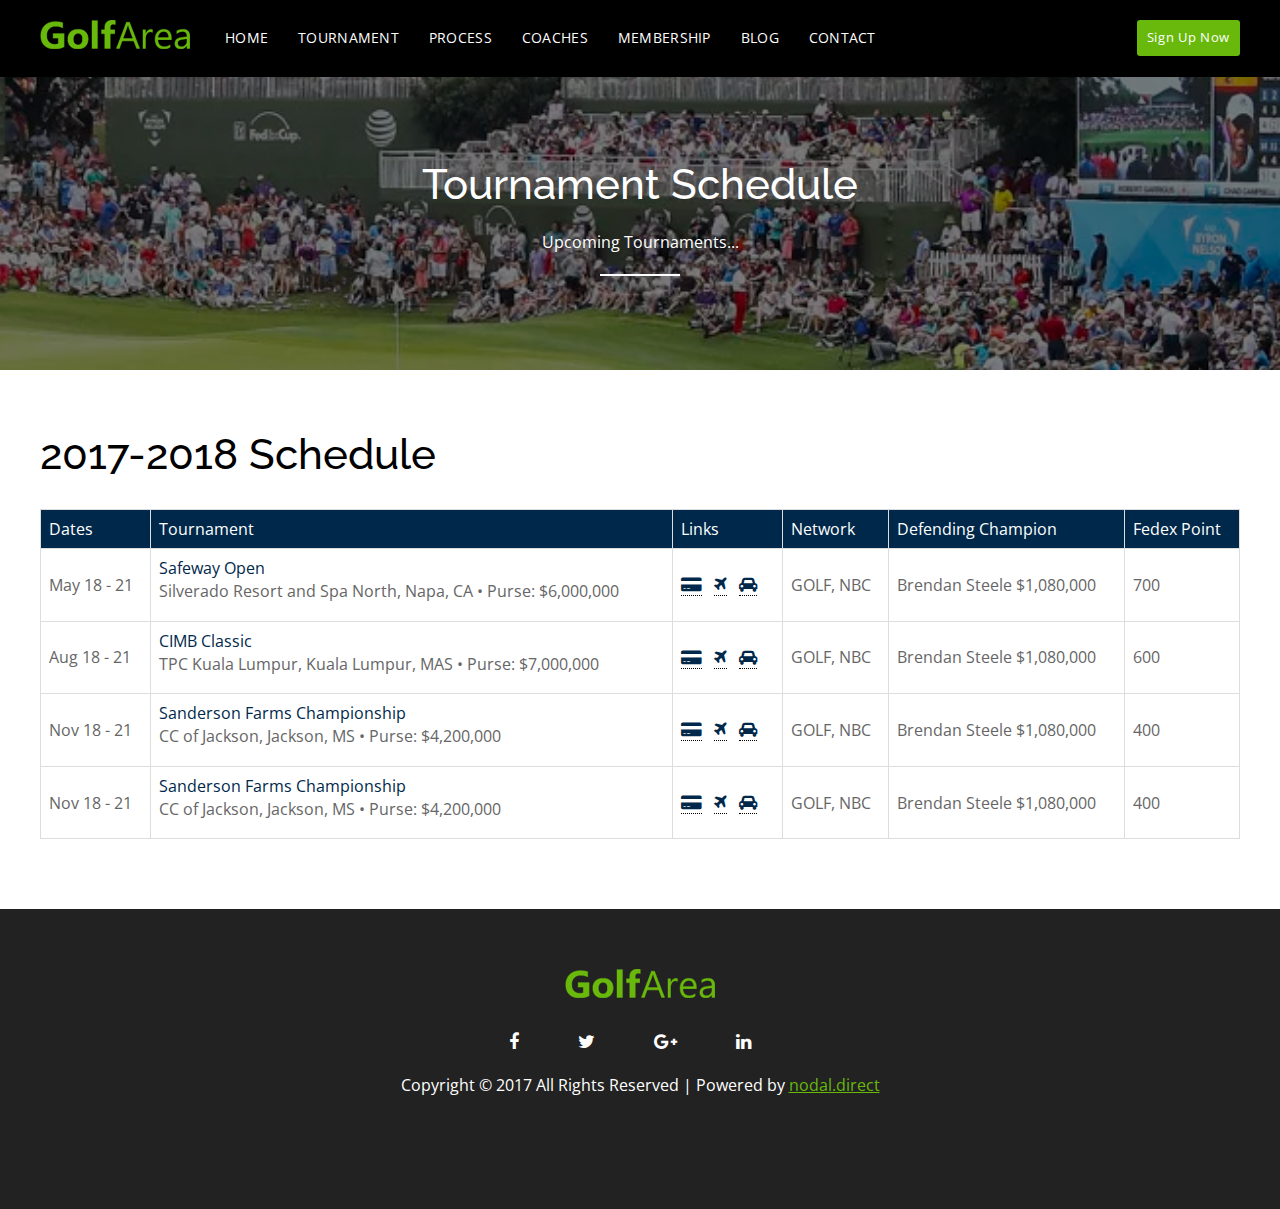
<file: tournament.html>
<!DOCTYPE html>
<html lang="en">
<head>
    <meta charset="utf-8">
    <meta http-equiv="X-UA-Compatible" content="IE=edge">
    <meta name="viewport" content="width=device-width,initial-scale=1.0">
	<title>Golf Academy</title>
	<link rel="stylesheet" type="text/css" href="js/slick/slick.css"/>
	<link rel="stylesheet" type="text/css" href="css/style.css">
	<link rel="stylesheet" href="https://cdnjs.cloudflare.com/ajax/libs/font-awesome/4.7.0/css/font-awesome.min.css">
	<link href="https://fonts.googleapis.com/css?family=Open+Sans|Raleway" rel="stylesheet">
</head>
<body>
    <header id="header">
        <div class="headerContainer clear">
	        <div class="navbarHeader">
	    		<img src="img/logo.png">
	    	</div>
	    	<nav class="nav">
	    		<ul>
	    		    <li>
	    		        <a href="index.html">Home</a>
	    		    </li>
	    			<li>
	    				<a href="tournament.html">Tournament</a>
	    			</li>
	    			<li>
	    			    <a href="#">Process</a>
	    			</li>
	    			<li>
	    			    <a href="#">Coaches</a>
	    			</li>
	    			<li>
	    			    <a href="#">Membership</a>
	    			</li>
	    			<li>
	    				<a href="#">Blog</a>
	    				<ul>
	    					<li><a href="#">Post List</a></li>
	                        <li><a href="#">Post Details</a></li>
	    				</ul>
	    			</li>
	    			<li>
	    			    <a href="#">Contact</a>
	    			</li>
	    		</ul>
	    	</nav>

	    	<nav class="nav-right">
	    		<ul>
	    			<li>
	    			    <a href="#" class="signUp">Sign Up Now</a>
	    			</li>
	    		</ul>
	    	</nav>
    	</div>
    </header>

    <div class="heroImg">
        <div class="heroImgOverlay">
            <h1>Tournament Schedule</h1>
            <p>Upcoming Tournaments...</p>
            <hr>
        </div>
    </div>

    <div class="schedule">
        <div class="scheduleWrapper">
            <h2>2017-2018 Schedule</h2>

            <div class="scheduleTable">
                <table>
                    <tr>
                        <th>Dates</th>
                        <th>Tournament</th>
                        <th>Links</th>
                        <th>Network</th>
                        <th>Defending Champion</th>
                        <th>Fedex Point</th>
                    </tr>
                    <tr>
                        <td>May 18 - 21</td>
                        <td>
                            <a href="#">Safeway Open </a>
                            <p>Silverado Resort and Spa North,  Napa,  CA  • Purse: $6,000,000</p>
                        </td>
                        <td>
                            <ul>
                                <li class="tooltip"><a href="#"><i class="fa fa-credit-card-alt" aria-hidden="true"></i></a><span class="tooltiptext">Book Tickets</span></li>
                                <li class="tooltip"><a href="#"><i class="fa fa-plane" aria-hidden="true"></i></a><span class="tooltiptext">Book Flight</span>
                                </li>
                                <li class="tooltip"><a href="#"><i class="fa fa-car" aria-hidden="true"></i></a><span class="tooltiptext">Rent car</span>
                                </li>
                            </ul>
                        </td>
                        <td>GOLF, NBC</td>
                        <td>Brendan Steele $1,080,000</td>
                        <td>700</td>
                    </tr>

                    <tr>
                        <td>Aug 18 - 21</td>
                        <td>
                            <a href="#">CIMB Classic </a>
                            <p>TPC Kuala Lumpur,  Kuala Lumpur,  MAS  • Purse: $7,000,000</p>
                        </td>
                        <td>
                            <ul>
                                <li class="tooltip"><a href="#"><i class="fa fa-credit-card-alt" aria-hidden="true"></i></a><span class="tooltiptext">Book Tickets</span></li>
                                <li class="tooltip"><a href="#"><i class="fa fa-plane" aria-hidden="true"></i></a><span class="tooltiptext">Book Flight</span>
                                </li>
                                <li class="tooltip"><a href="#"><i class="fa fa-car" aria-hidden="true"></i></a><span class="tooltiptext">Rent car</span>
                                </li>
                            </ul>
                        </td>
                        <td>GOLF, NBC</td>
                        <td>Brendan Steele $1,080,000</td>
                        <td>600</td>
                    </tr>

                    <tr>
                        <td>Nov 18 - 21</td>
                        <td>
                            <a href="#">Sanderson Farms Championship  </a>
                            <p>CC of Jackson,  Jackson,  MS  • Purse: $4,200,000</p>
                        </td>
                        <td>
                            <ul>
                                <li class="tooltip"><a href="#"><i class="fa fa-credit-card-alt" aria-hidden="true"></i></a><span class="tooltiptext">Book Tickets</span></li>
                                <li class="tooltip"><a href="#"><i class="fa fa-plane" aria-hidden="true"></i></a><span class="tooltiptext">Book Flight</span>
                                </li>
                                <li class="tooltip"><a href="#"><i class="fa fa-car" aria-hidden="true"></i></a><span class="tooltiptext">Rent car</span>
                                </li>
                            </ul>
                        </td>
                        <td>GOLF, NBC</td>
                        <td>Brendan Steele $1,080,000</td>
                        <td>400</td>
                    </tr>

                    <tr>
                        <td>Nov 18 - 21</td>
                        <td>
                            <a href="#">Sanderson Farms Championship  </a>
                            <p>CC of Jackson,  Jackson,  MS  • Purse: $4,200,000</p>
                        </td>
                        <td>
                            <ul>
                                <li class="tooltip"><a href="#"><i class="fa fa-credit-card-alt" aria-hidden="true"></i></a><span class="tooltiptext">Book Tickets</span></li>
                                <li class="tooltip"><a href="#"><i class="fa fa-plane" aria-hidden="true"></i></a><span class="tooltiptext">Book Flight</span>
                                </li>
                                <li class="tooltip"><a href="#"><i class="fa fa-car" aria-hidden="true"></i></a><span class="tooltiptext">Rent car</span>
                                </li>
                            </ul>
                        </td>
                        <td>GOLF, NBC</td>
                        <td>Brendan Steele $1,080,000</td>
                        <td>400</td>
                    </tr>
                </table>
            </div>
        </div>
    </div>

    <footer>
    	<div class="footerWrapper">
    		<img src="img/logo.png">
    		<ul>
	        	<li><a href=""><i class="fa fa-facebook" aria-hidden="true"></i></a></li>
	        	<li><a href=""><i class="fa fa-twitter" aria-hidden="true"></i></a></li>
	        	<li><a href=""><i class="fa fa-google-plus" aria-hidden="true"></i></a></li>
	        	<li><a href=""><i class="fa fa-linkedin" aria-hidden="true"></i></a></li>
            </ul>
            <p>Copyright &copy; 2017 All Rights Reserved | Powered by <a href="#"> nodal.direct</a></p>
    	</div>
    </footer>
</body>
</html>
</file>
<file: css/style.css>
html,
body{
    margin: 0;
    padding: 0;
    font-size: 16px;
    font-family: 'Open Sans', sans-serif;
}

body {
    font-size: 62.5%;
    background: #fff;
    color: #4e4e4e;
}

*{
    -webkit-font-smoothing: antialiased;
}

*{
    -moz-outline:0 none;
    outline:0 none;
}

*{
    box-sizing: border-box;
}

h1, h2, h3, h4, h5, h6{
    display: block;
    padding: 0;
    margin: 0;
    font-family: 'Raleway', sans-serif;
    color: #000;
}

p {
    padding: 0;
    margin: 0;
    line-height: 1.6;
    font-family: 'Open Sans', sans-serif;
    font-size: 1.6em;
    color: #4e4e4e;
}

h1 {
    font-size: 4.2em;
    font-weight: 500;
}

h2 {
   font-size: 4.2em;
   color: #000;
   font-weight: 500;
}

h3 {
    line-height: 20px;
    margin-bottom: 10px;
    font-size: 2.6em;
    font-weight: normal;
}

/*---------Basic CSS for Navbar----------*/
#header{
    width: 100%;
    background: #000;
    padding: 2em 0em;
    z-index: 100;
    position: fixed;
    top: 0;
    left: 0
}

.headerContainer{
    max-width: 120em;
    margin: 0 auto;
}

.navbarHeader {
    float: left;
}

.navbarHeader img {
    width: 100%;
    height: 100%;
}

.nav{
    float: left;
    margin-left: 2em;
}

.nav-right {
    float: right;
}

.clear:after{
    content: "";
    display: table;
    clear: both;
}

.nav ul, .nav-right ul{
    zoom: 1;
    list-style: none;
    margin: 0;
    padding: 0;
    background: #333;
}

.nav ul:before,.nav ul:after {
    content:"";
    display:table;
}

.nav-right ul:before, .nav-right ul: after {
    content:"";
    display:table;
}

.nav ul:after, .nav-right ul: after{
    clear:both;
}

.nav ul > li, .nav-right ul > li{
    float:left;
    position:relative;
}

.nav a {
    display:block;
    padding:10px 15px;
    line-height:1.2em;
    color: #fff;
    text-decoration: none;
    font-size: 1.2em;
    font-weight: 400;
    letter-spacing: .02em;
    -webkit-font-smoothing: antialiased;
    text-transform: uppercase;
}

.nav-right a {
    display:block;
    padding:10px 10px;
    line-height:1.2em;
    color: #fff;
    text-decoration: none;
    font-size: 1.3em;
    font-family: 'Open Sans', sans-serif;
}
.nav a:hover {
    text-decoration:none;
    background:#595959;
}

.nav-right a:hover{
    text-decoration:none;
    background:#595959;
}

.nav ul li a{
    color: #fff;
    text-decoration: none;
    font-size: 1.4em;
    font-family: 'Open Sans', sans-serif;
}



.nav li ul li{
    width:200px;
}

.nav li ul a, .nav-right ul li {
    border:none;
}

.nav li ul a:hover {
    background:rgba(0,0,0,0.2);
}

.nav-right ul li:hover {
    background:rgba(0,0,0,0.2);
}

/*--------------Fold-Out----------*/
.nav li ul {
    position:absolute;
    left:0;
    top:36px;
    z-index:1;
    max-height:0;
    overflow:hidden;
    -webkit-transform:perspective(400) rotate3d(1,0,0,-90deg);
    -webkit-transform-origin:50% 0;
    -webkit-transition:350ms;
    -moz-transition:350ms;
    -o-transition:350ms;
    transition:350ms;
}
.nav ul > li:hover ul {
    max-height:1000px;
    -webkit-transform:perspective(400) rotate3d(0,0,0,0);
}

.signUp {
    font-size: 1.3em;
    background: #68B90B;;
    color: #fff;
    padding: 6px 20px;
    letter-spacing: 0.05em;
    border-radius: 3px;
}

/*---------------Nav bar End---------------*/

#main {
    width: 100%;
    height: 71.8em;
    overflow: hidden;
    position: relative;
}

.mainSlider {
    width: 100%;
    height: 100%;
}

.autoplay div {
    width: 100%;
    height: 100%;
}

.autoplay .slick-prev,
.autoplay .slick-next{
    display: none !important;
}

.autoplay div img {
    width: 100%;
    height: 100%;
}

.overlay {
    position: absolute;
    top: 0;
    left:0;
    width: 100%;
    height: 100%;
    background: rgba(0, 0, 0, 0.6);
}

.welcomeMsg {
    width: 100%;
    text-align: center;
    position: absolute;
    top: 45%;
    left: 0;
}

.welcomeMsg h1 {
    color: #fff;
}

.welcomeMsg p {
    color: #fff;
    margin: 1em auto;
    font-size: 1.8em;
}

.welcomeMsg a {
    -webkit-border-radius: 3px;
    font-size: 13px;
    letter-spacing: 0.05em;
    line-height: 40px;
    padding: 0 30px;
    color: #fff;
    display: inline-block;
    border: 2px solid #68B90B;
    text-decoration: none;
    margin-right: 0.5em;
}

.getStarted {
    background: #68B90B;
}

.container {
    width: 100%;
    height: 100%;
    background-color: #fff;
}

.golfTips {
    width: 100%;
    margin: 0 auto;
    background-color: #f9f9f9;
    padding: 5em 0;
}

.golfTipsContainer {
    width: 120em;
    margin: 0 auto;
}

.golfTipsContainer h2 {
    display: inline-block;
}

.golfTipsContainer a {
    float: right;
    display: inline-block;
    -webkit-border-radius: 3px;
    font-size: 13px;
    letter-spacing: 0.05em;
    line-height: 40px;
    padding: 0 30px;
    color: #fff;
    display: inline-block;
    border: 2px solid #68B90B;
    text-decoration: none;
    background: #68B90B;
}

.golfAuthor {
    max-width: 120em;
    margin: 0 auto;
    height: 66em;
}

.golfAuthorWrapper {
    width: 100%;
    height: 100%;
    display: flex;
    flex-wrap: nowrap;
}

.author {
    width: 50%;
    height: 100%;
    overflow: hidden;
    background-image: url(../img/author.jpg);
    background-size: 50% auto;
    background-repeat: no-repeat;
    background-position: left top;
}

.aboutAuthor {
    width: 50%;
    height: 100%;
    background: #222222;
    padding: 6em 4em;
}

.aboutAuthor h2 {
    padding-bottom: 1em;
    padding-top: 1em;
    color: #fff;
}

.aboutAuthor h2 span {
    color: #68B90B;
    font-size: 1em;
}

.aboutAuthor h3 {
    color: #fff;
    line-height: 1em;
}

.aboutAuthor p {
    color: #fff;
    margin: 1em 0 0;
    font-size: 1.8em;
}

.aboutAuthor span {
    color: #68B90B;
    font-size: 1.8em;
    margin: 0;
    padding: 0;
}

.aboutAuthor img {
    margin-top: 2em;
}

.aboutAuthor ul {
    padding: 2em 0;
    margin: 0;
}

.aboutAuthor ul li {
    list-style: none;
    display: inline-block;
    margin-right: 2em;
}

.aboutAuthor ul li a {
    color: #fff;
    font-size: 1.6em;
    padding: 0.1em 2em;
    font-weight: normal;
    border: solid 1px #68B90B;
}

.startLearning {
    width: 100%;
    background: #fff;
    padding: 3em 0 0em;
    margin: 3em 0em 4em;
}

.startLearning h2 {
    text-align: center;
    font-size: 4.2em;
}

.startLearning hr {
    width: 10em;
    margin: 2em auto;
    border: solid 1px #68B90B;   
}

.startLearning p {
    text-align: center;
    font-size: 1.8em;
}

.startLearningWrapper {
    width: 120em;
    margin: 2em auto 4em;
    display: flex;
    flex-wrap: nowrap;
    justify-content: space-between;
    padding: 2em 0;
}

.tab {
    width: 33%;
    padding: 2em 0;  
    text-align: center;
}

.tab img {
    display: block;
    margin: 0 auto;
}

.tab:nth-child(2) {
    border-left: solid 1px #ddd;
    border-right: solid 1px #ddd;
    border-radius: 2em;  
}

.tab:hover{
   background-color: #ddd;
}

.tab.active{
    border-top: solid 5px #68B90B; 
    border-radius: 1em; 
    background-color: #ddd; 
}

.startLearningWrapper h3 {
    padding-top: 1em;
}

.howTo {
    width: 120em;
    margin: 1em auto;
    padding: 2em 0;
    display: flex;
    justify-content: space-between;
    display: none;
}

.howToImg {
    width: 50%;
    height: 100%;
}

.howToInfo {
    width: 50%;
    height: 100%;
    padding-left: 3em;
}

.howToInfo h2 {
    font-size: 4.2em;
    text-align: left;
}

.howToInfo hr {
    margin-left: 0;
}

.howToInfo p {
    text-align: left;
    margin-bottom: 1em;
}

.howToInfo ul {
    padding: 0;
}

.howToInfo ul li {
    list-style: none;
    font-size: 1.6em;
    line-height: 1.8;
}

.howToInfo ul li i {
    color: #68B90B;
    margin-right: 1em;   
}

.howToInfo a {
    -webkit-border-radius: 3px;
    font-size: 13px;
    letter-spacing: 0.05em;
    line-height: 40px;
    padding: 0 30px;
    color: #fff;
    display: inline-block;
    border: 2px solid #68B90B;
    text-decoration: none;
    margin-right: 0.5em;
    margin-top: 0.7em;
    background: #68B90B;
}

.devePlans {
    width: 120em;
    margin: 0 auto;
    padding: 3em 0 4em;
}

.devePlans h2 {
    text-align: center;
    font-size: 4.2em;
}

.devePlans hr {
    width: 10em;
    margin: 2em auto;
    border: solid 1px #68B90B;

}

.devePlans > p {
    width: 50em;
    text-align: center;
    margin: 0 auto;
    font-size: 1.8em;
    padding-bottom: 2em;
}

.pointsOnRight {
    width: 100%;
    height: 50em;
    background-image: url('../img/service_bg.jpg');
    background-attachment: fixed;
    background-position: center;
    background-repeat: no-repeat;
    background-size: cover;
    position: relative;
}

.rightText {
    position: absolute;
    top: 0;
    right: 0;
    width: 50%;
    height: 100%;
    background: rgba(0, 0, 0, 0.6);
}

.pointsOnLeft {
    width: 100%;
    height: 50em;
    background-image: url('../img/service_bg2.jpg');
    background-attachment: fixed;
    background-position: center;
    background-repeat: no-repeat;
    background-size: cover;
    position: relative;
}

.leftText {
    position: absolute;
    top: 0;
    left: 0;
    width: 50%;
    height: 100%;
    background: rgba(0, 0, 0, 0.6);
}

.rightTextInfo, .leftTextInfo {
    width: 100%;
    padding: 2em;
}

.rightTextInfo > div, .leftTextInfo > div {
    display: flex;
    flex-wrap: nowrap;
    padding: 2em;
    margin-bottom: 1em;
}

.icon {
    width: 10em;
    margin-right: 1em;
}

.icon i {
    font-size: 4em;
    color: #68B90B;
    display: block;
    margin: 0 auto;
    text-align: center;
}

.info h3 {
    color: #fff;
}

.info p {
    color: #fff;

}

.coaches {
    width: 100%;
    background: #e9eaea;
    padding: 3em 0 4em;
    margin-bottom: 4em; 
}

.coaches h2 {
    text-align: center;
    font-size: 4.2em;
}

.coaches hr {
    width: 10em;
    margin: 2em auto;
    border: solid 1px #68B90B; 
}

.coaches > p {
    width: 60em;
    margin: 0 auto;
    text-align: center;
    padding-bottom: 2em;
    color: #666;
}

.coachesWrapper {
    width: 120em;
    margin: 0 auto;
    overflow: hidden;
}

.coache {
    width: 30%;
    background: #fff;
    padding: 3em 1em;
    margin-right: 1em;
}

.coacheImg img {
    width: 12.5em;
    height: 12.5em;
    border-radius: 100%;
    display: block;
    margin: 0 auto 1em;
}

.coacheInfo h4 {
    text-align: center;
    font-size: 1.6em;
    padding-bottom: 0.5em;
    font-weight: normal;
}

.coacheInfo p{
    text-align: center;
    margin: 1em 0;
}

.coacheInfo ul {
    padding: 0;
    width: 52%;
    margin: 0 auto;
}

.coacheInfo ul li {
    list-style: none;
    display: inline-block;
    margin-right: 1em;
}

.coacheInfo ul li a {
    font-size: 2em;
    color: #68B90B;
    padding: 0.5em;
}

.coacheInfo ul li:last-child {
     margin-right: 0;
}

.multiple-items .slick-next {
    position: absolute;
    top: 45%;
    right: 0.5em;
    z-index: 1;
    font-size: 4em;
    color: #68B90B;
    background: transparent;
    border: none;
}

.multiple-items .slick-prev {
    position: absolute;
    top: 45%;
    left: 0.3em;
    z-index: 1;
    font-size: 4em;
    color: #68B90B;
    background: transparent;
    border: none;
}

.lessons {
    width: 100%;
    background-color: #222222;
}

.lessonsWrapper {
    max-width: 120em;
    margin: 0 auto;
    display: flex;
    justify-content: space-between;
    padding: 4em 0;
}

.lessonsWrapper i {
    color: #68B90B;
    font-size: 6em;
}

.lessonsWrapper span {
    font-size: 4.2em;
    color: #fff;
    font-weight: normal;
    padding-left: 0.5em;
}

.lessonsWrapper h3 {
    color: #fff;
    padding-top: 1em;
}

.membership {
    width: 100%;
    background: #fff;
    padding: 6em 0 4em;
    margin-bottom: 4em;
}

.membership > h2 {
    text-align: center;
}

.membership hr {
    width: 10em;
    margin: 2em auto;
    border: solid 1px #68B90B;
}

.membership > p {
    max-width: 60em;
    margin: 0 auto;
    text-align: center;
}

.membershipWrapper {
    max-width: 120em;
    margin: 0 auto;
    display: flex;
    flex-wrap: nowrap;
    justify-content: space-between;
    padding: 4em 0;
}

.planA, .planB, .planC {
    width: 35em;
    border: solid 1px #ddd;
    padding: 3em;
}

.planB .planHead {
    background: #68B90B;
}

.planHead {
    background: #222222;
    text-align: center;
    color: #fff;
    font-size: 1.8em;
    margin-bottom: 2em;
}

.planHead h2 {
    display: inline-block;
    color: #fff;
    padding: 0.2em 0.1em;
}

.planBody h3 {
    text-align: center;
}

.planBody p {
    text-align: center;
    padding-bottom: 1em;
    color: #68B90B;
}

.planBody ul {
    margin: 0;
    padding: 0;
}

.planBody ul li {
    list-style: none;
    font-size: 1.6em;
    line-height: 1.6;
    padding-bottom: 0.5em;
}

.planBody ul li i {
    margin-right: 1em;
}

.planBody ul li .fa-check {
    color: #68B90B;
}

.planBody a {
    -webkit-border-radius: 3px;
    font-size: 13px;
    letter-spacing: 0.05em;
    line-height: 40px;
    padding: 0 30px;
    color: #fff;
    display: inline-block;
    border: 2px solid #68B90B;
    text-decoration: none;
    margin: 1em 0;
    background: #68B90B;
}

.reviews {
    width: 100%;
    height: 50em;
    background: linear-gradient(rgba(0, 0, 0, 0.5), rgba(0, 0, 0, 0.5)), url('../img/slide2.jpg');
    background-attachment: fixed;
    background-position: center;
    background-repeat: no-repeat;
    background-size: cover;
    position: relative;
    padding: 4em 0 ;
    position: relative;
}

/*.reviewOverlay {
    width: 100%;
    height: 100%;
    position: absolute;
    top: 0;
    left: 0;
    background: rgba(0, 0, 0, 0.6);
}*/

.reviews h2 {
    text-align: center;
    color: #fff;
    z-index: 2;
}

.reviews hr {
    width: 10em;
    margin: 2em auto;
    border: solid 1px #68B90B;
}

.reviewsWrapper {
    max-width: 120em;
    margin: 0 auto;
    overflow: hidden;
}

.single-item div{
    width: 100%;
    margin: 0 auto;
    text-align: center;
}

.single-item div img {
    width: 12.5em;
    height: 12.5em;
    display: block;
    margin: 2em auto;
    border-radius: 100%;
}

.single-item div p {
    max-width: 50em;
    margin: 0 auto;
    color: #fff;
}

.single-item div p span {
    color: #68B90B;
}

.single-item div i {
    color: #68B90B;
    font-size: 3em;
    margin: 1em 0;
}

.single-item .slick-next {
    position: absolute;
    bottom: 50%;
    right: 0;
    z-index: 1;
    font-size: 4em;
    color: #fff;
    background: transparent;
    border: none;
}

.single-item .slick-prev {
    position: absolute;
    bottom: 50%;
    left: 0;
    z-index: 1;
    font-size: 4em;
    color: #fff;
    background: transparent;
    border: none;
}

.moments {
    width: 100%;
    background: #fff;
    padding: 6em 0 4em;
    margin-bottom: 4em;
}

.moments > h2 {
    text-align: center;
}

.moments hr {
    width: 10em;
    margin: 2em auto;
    border: solid 1px #68B90B;
}

.momentsWrapper {
    width: 120em;
    margin: 2em auto;
    overflow: hidden;
}

.moment {
    width: 30%;
    height: 35em;
    margin: 5px;
    border: solid 1px #ddd;
}

.moment img {
    width: 100%;
    height: 25em;
}

.moment h4 {
   margin: 1em;
   font-size: 1.2em;
   font-weight: normal;
}

.moment h3 {
    margin-left: 0.6em;
    font-size: 1.8em;
    font-weight: normal;
}

.moments-autoplay {
    position: relative;
}

.moments-autoplay .slick-next {
   position: absolute;
    top: 30%;
    right: 1%;
    z-index: 1;
    font-size: 4em;
    color: #fff;
    background: transparent;
    border: none;
}


.moments-autoplay .slick-prev {
    position: absolute;
    top: 30%;
    left: 1%;
    z-index: 1;
    font-size: 4em;
    color: #fff;
    background: transparent;
    border: none;
}


footer {
    width: 100%;
    height: 30em;
    background: #222222;
}

.footerWrapper {
    max-width: 120em;
    margin: 0 auto;
    padding: 4em 0;
}

.footerWrapper img {
    display: block;
    margin: 2em auto;
}

.footerWrapper ul {
    text-align: center;
    width: 95%;
}

.footerWrapper ul li {
    list-style: none;
    display: inline-block;
    margin: 1em;
}

.footerWrapper ul li a {
    font-size: 1.8em;
    padding: 0.5em 1em;
    color: #fff;
}

.footerWrapper p {
    text-align: center;
    color: #fff;
}

.footerWrapper p a {
    color: #68B90B;
}


/*--------------Tournament-----------*/

.heroImg {
    width: 100%;
    height: 30em;
    overflow: hidden;
    background: linear-gradient(rgba(0, 0, 0, 0.5), rgba(0, 0, 0, 0.5)), url('../img/GolfTick.webp');
    background-attachment: fixed;
    background-position: center;
    background-repeat: no-repeat;
    background-size: cover;
    position: relative;
    margin-top: 7em;
}

.heroImgOverlay {
    width: 100%;
    position: absolute;
    top: 30%;
    left: 0;
    text-align: center;
}

.heroImgOverlay h1, p{
    color: #fff;
    padding-bottom: .5em; 
}

.heroImgOverlay hr {
    width: 8em;
    border: solid 1px #fff;
    margin: 1em auto;
}

.schedule {
    width: 100%;
    background: #fff;
    padding: 3em 0 0;
    margin: 3em 0 4em;
}

.scheduleWrapper {
    max-width: 120em;
    margin: 0 auto;
}

.scheduleTable {
    width: 100%;
    padding: 3em 0;
}

.scheduleTable table {
    border-collapse: collapse;
    width: 100%;
}

.scheduleTable tr th {
    font-size: 1.6em;
    background-color: #00284b;
    color: #fff;
    font-weight: normal;
}

.scheduleTable tr td {
    font-size: 1.6em;
    color: #666;
}

.scheduleTable tr td a {
    text-decoration: none;
    color: #00284b;
}

.scheduleTable tr td ul {
    padding: 0;
    list-style: none;
}

.scheduleTable tr td ul li {
    display: inline-block;
    margin-right: 0.5em;
}

.scheduleTable td p {
    color: #666;
    font-size: 1em;
}

.scheduleTable td, th {
    border: 1px solid #dddddd;
    text-align: left;
    padding: 8px;
}
 
.tooltip {
    position: relative;
    display: inline-block;
    border-bottom: 1px dotted black;
}

.tooltip .tooltiptext {
    visibility: hidden;
    width: 10em;
    background-color: #555;
    color: #68B90B;
    text-align: center;
    padding: 5px 0;
    border-radius: 6px;
    position: absolute;
    z-index: 1;
    bottom: 125%;
    left: 50%;
    margin-left: -60px;
    opacity: 0;
    transition: opacity 1s;
}

.tooltip .tooltiptext::after {
    content: "";
    position: absolute;
    top: 100%;
    left: 50%;
    margin-left: -5px;
    border-width: 5px;
    border-style: solid;
    border-color: #555 transparent transparent transparent;
}

.tooltip:hover .tooltiptext {
    visibility: visible;
    opacity: 1;
}

/*--------------------tourdetails.html--------------*/

.detailImg {
    width: 100%;
    height: 40em;
    margin-top: 7em;
    position: relative;
}

.detailImg img{
    width: 100%;
    max-height: 40em;

}

.detailImg button {
    position: absolute;
    bottom: 5%;
    left: 1%;
    border: none;
    background: #fff;
    color: #000;
    padding: 0.5em 1em;
    border-radius: 3px;
    cursor: pointer;
    font-size: 1.6em;
}

.modal {
    position: fixed; 
    z-index: 1; 
    left: 0;
    top: 0;
    width: 100%; 
    height: 0; 
    overflow: hidden; 
    background-color: rgb(0,0,0); 
    background-color: rgba(0,0,0,0.4); 
    transition: all 0.4s;
}

.modalWrapper {
    background-color: transparent;
    margin: 13% auto; 
    width: 70em; 
    height: 40em;
    position: relative;
}

.modal-img, .modal-img div {
    width: 100%;
    height: 100%;
    overflow: hidden;
}

.modal-img .slick-next {
    position: absolute;
    top: 42%;
    right: 1%;
    z-index: 1;  
    font-size: 5em;
    color: #fff;
    background: transparent;
    border: none; 
}

.modal-img .slick-prev {
    position: absolute;
    top: 42%;
    left: 1%;
    z-index: 1; 
     font-size: 5em;
    color: #fff;
    background: transparent;
    border: none;   
}

#close {
    position: absolute;
    top: -12%;
    right: -1%;
    z-index: 1;
    font-size: 4em;
    color: #fff;
    background: transparent;
    border: none;
    cursor: pointer;
}

#close:hover {
    color: #fff;
}

.infoPan {
    max-width: 120em;
    margin: 4em auto;
    background: #fff;
    display: flex;
    flex-wrap: nowrap;
    justify-content: space-between;
}

.mainPan {
    width: 80em;
    height: 100%;
    border: solid 1px #ddd;
    padding: 3em 2em;
    margin-right: 2em;
}

.sidePan {
    width: 40em;
    height: 100%;
    padding: 2em;
    border: solid 1px #ddd;
    border-radius: 3px;
} 

.mainInfo {
    width: 100%;
}

.mainInfo h3{
    color: #000;
    padding-bottom: 0.5em;
}

.mainInfo p {
    color: #4e4e4e;
    padding-bottom: 0;
}

.mainInfo p b{
    color: #000;
    font-weight: 400;
}

.controlPan {
    width: 100%;
    margin: 2em 0 0;
}

.controlPan ul {
    width: 100%;
    padding: 1em;
    margin: 0;
    border: solid 1px #ddd;
}

.controlPan ul li {
    list-style: none;
    display: inline-block;
    min-width: 8em;
    border-right: solid 1px #ddd;
    text-align: center;
    margin: 0 0.1em;
}

.controlPan ul li:last-child {
    border-right: none;
}

.controlPan ul li a{
    display: inline-block;
   text-decoration: none;
   color: #fff;
   font-size: 1.6em;
   padding: 0.5em 1em
}

.pan {
    background: #68B90B;
    color: #fff;
}

.bookNow {
    max-width: 80%;
}

.bookNow h3 {
    color: #000;
    padding-bottom: 0.5em;
}

.bookNow form {
    width: 100%;
}

.bookNow label {
    display: inline-block;
    color: #666;
    font-size: 1.6em;
}

.bookNow div {
    margin-bottom: 1em;
}

.bookNow div input {
    padding: 0.5em 0;
    border: none;
    border-bottom: solid 1px #ddd;
    margin-left: 1em;
    width: 80%;
}

.bookNow button {
    -webkit-border-radius: 3px;
    font-size: 13px;
    letter-spacing: 0.05em;
    line-height: 40px;
    padding: 0 30px;
    color: #fff;
    display: inline-block;
    border: 2px solid #68B90B;
    text-decoration: none;
    margin: 1em 0 0;
    background: #68B90B;
    cursor: pointer;
}

.controlledPan {
    max-width: 120em;
    margin: 2em auto;
}

.panView {
    width: 100%;
}

.panViewSelect {
    width: 100%;
    margin: 2em 0 0;
    border: dotted 1px #ddd;
    padding: 1em;
    position: relative;
    background: #00284b;
}

.panViewSelect h3 {
    margin: 0;
    color: #fff;
}

.panViewSelect select {
    position: absolute;
    top: 10%;
    right: 2%;
    padding: 0.5em 1em;
}

.pdfHolder {
    width: 100%;
}

.pdfHolder iframe {
    border: none;
    box-shadow: 0px 0px 1px 1px #888;
}
</file>
